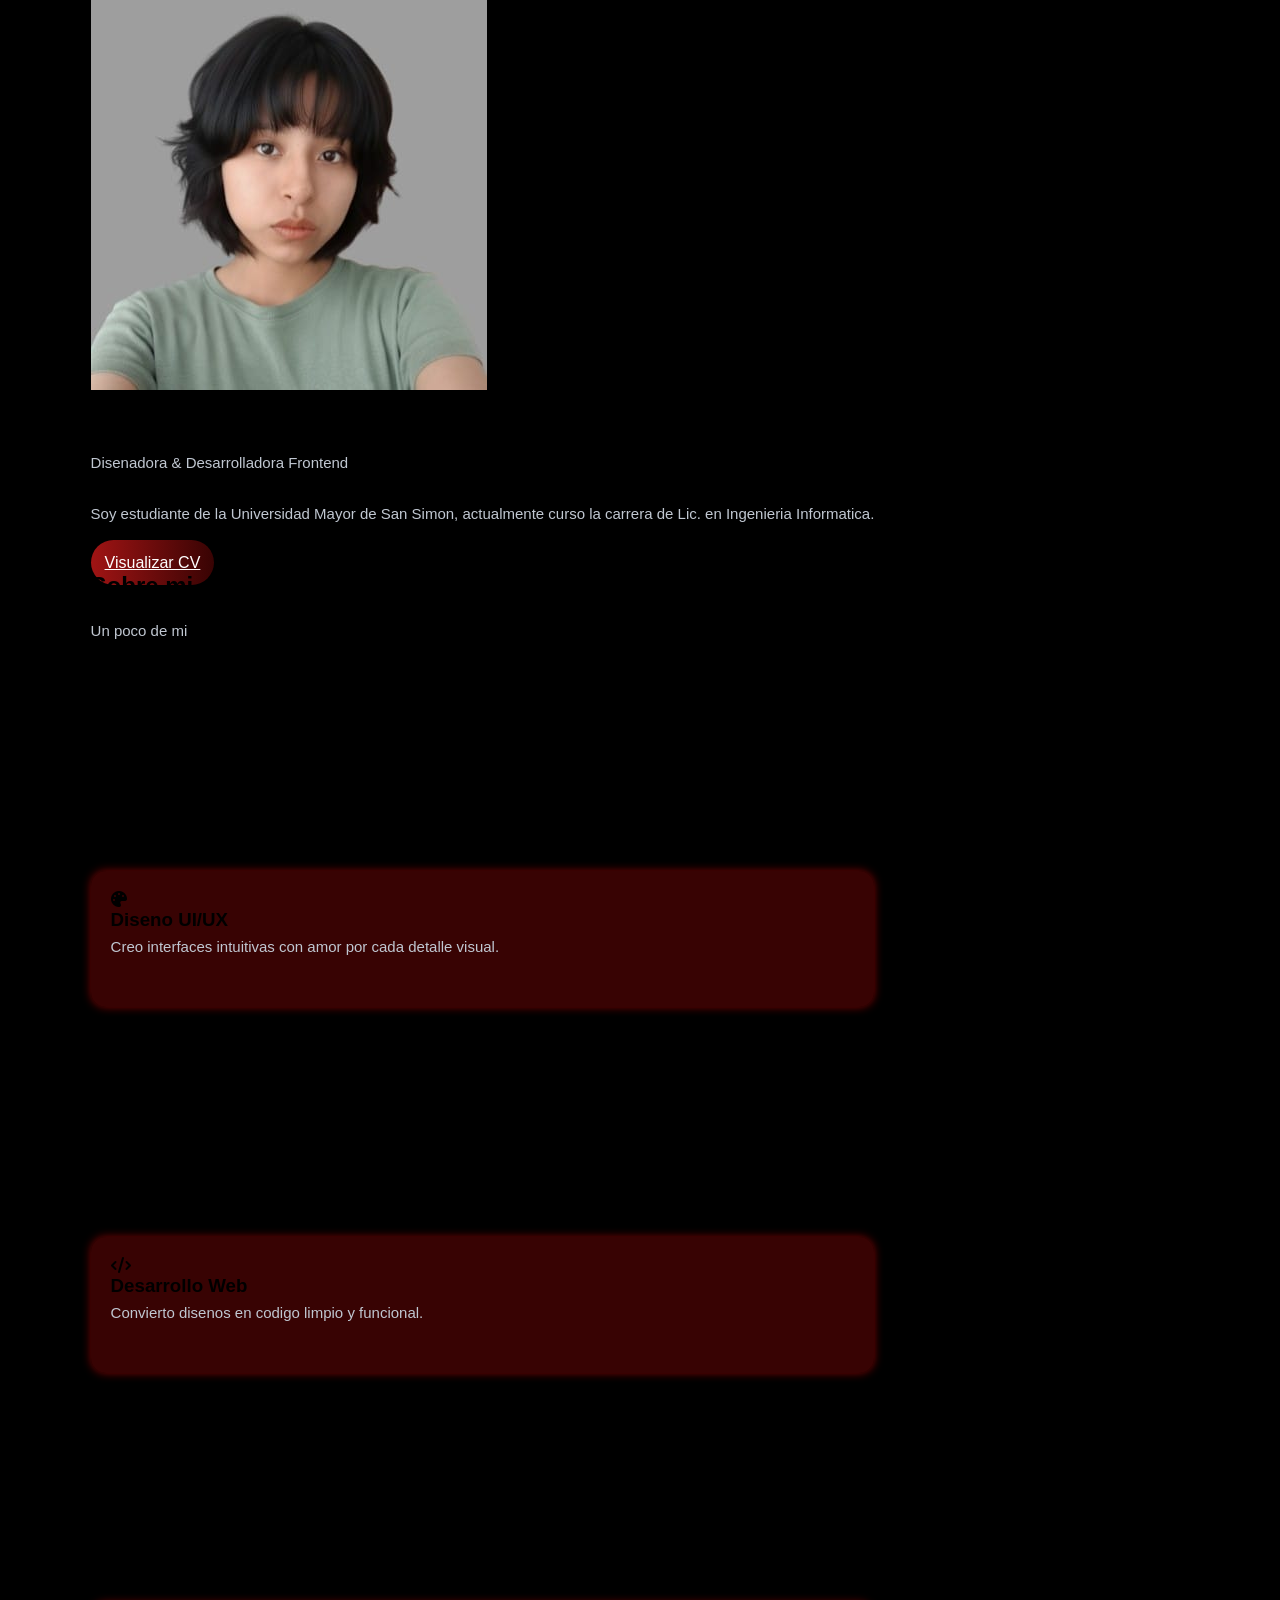
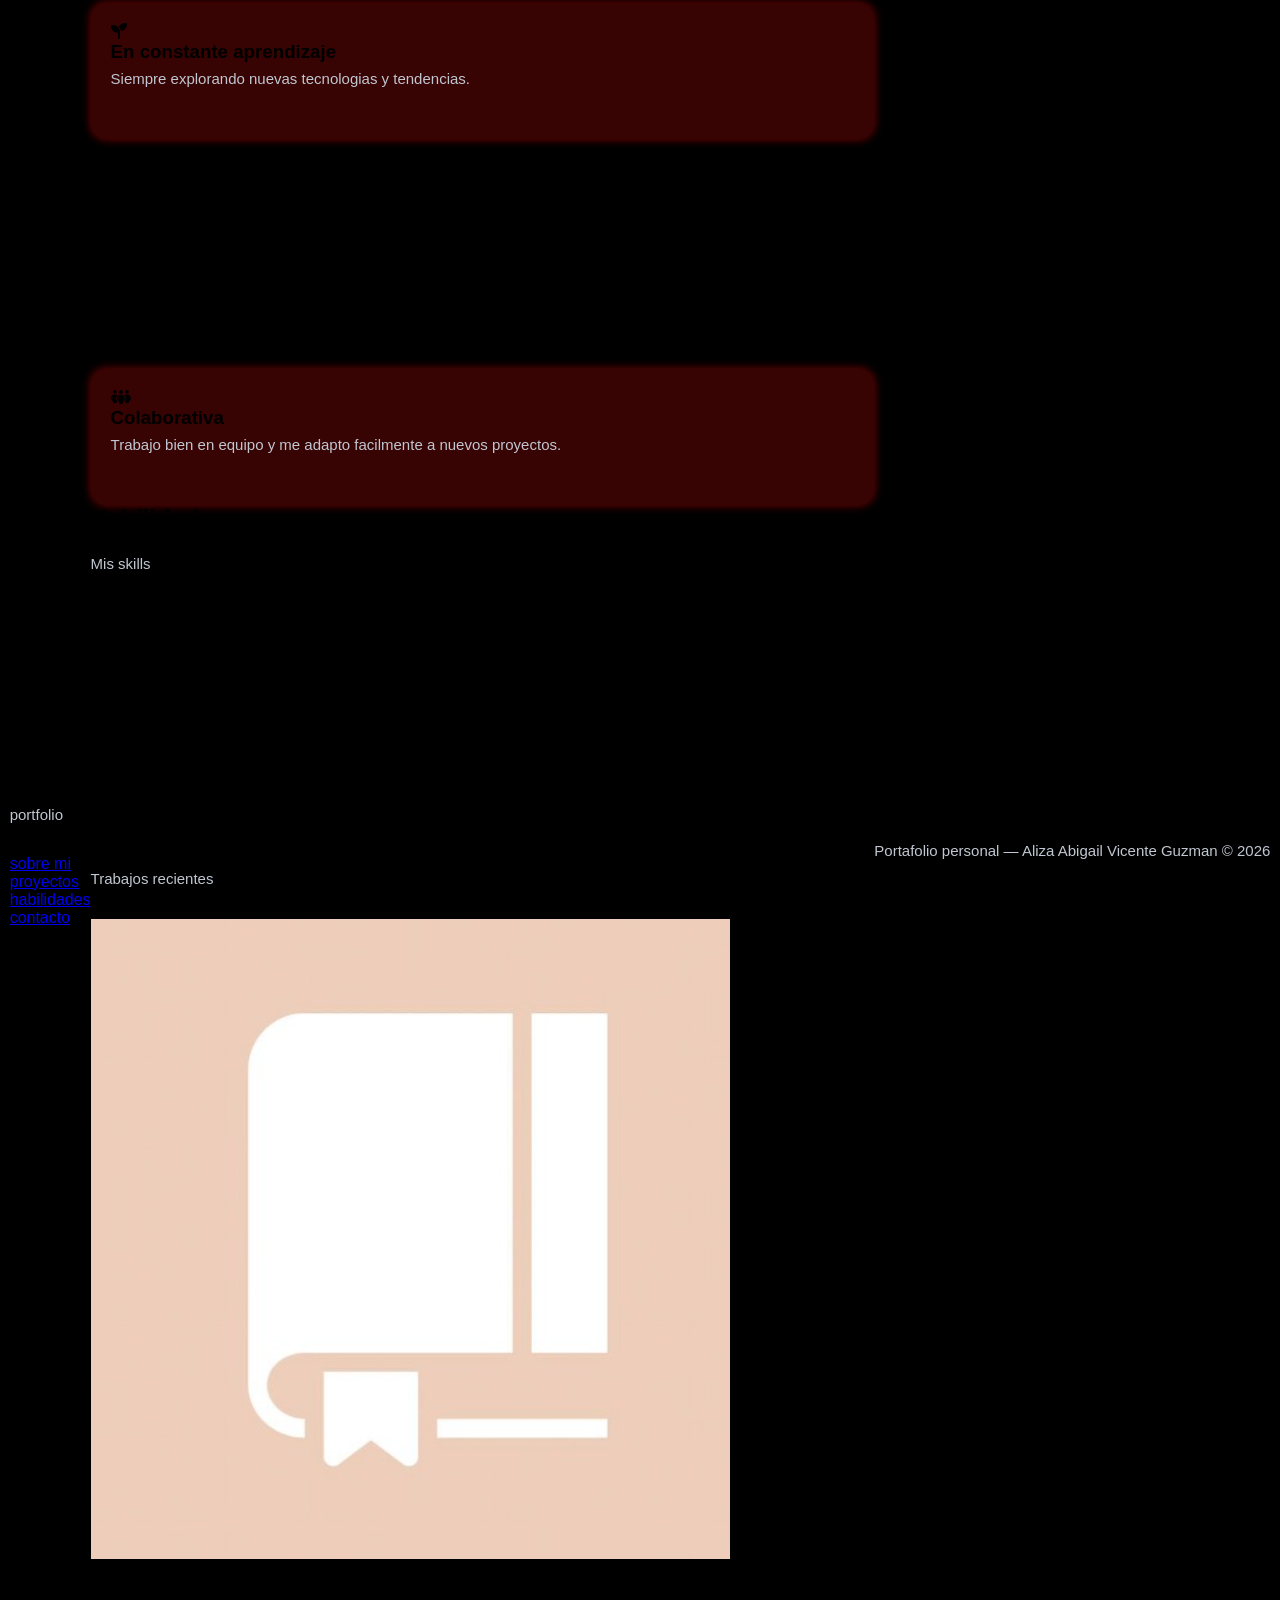
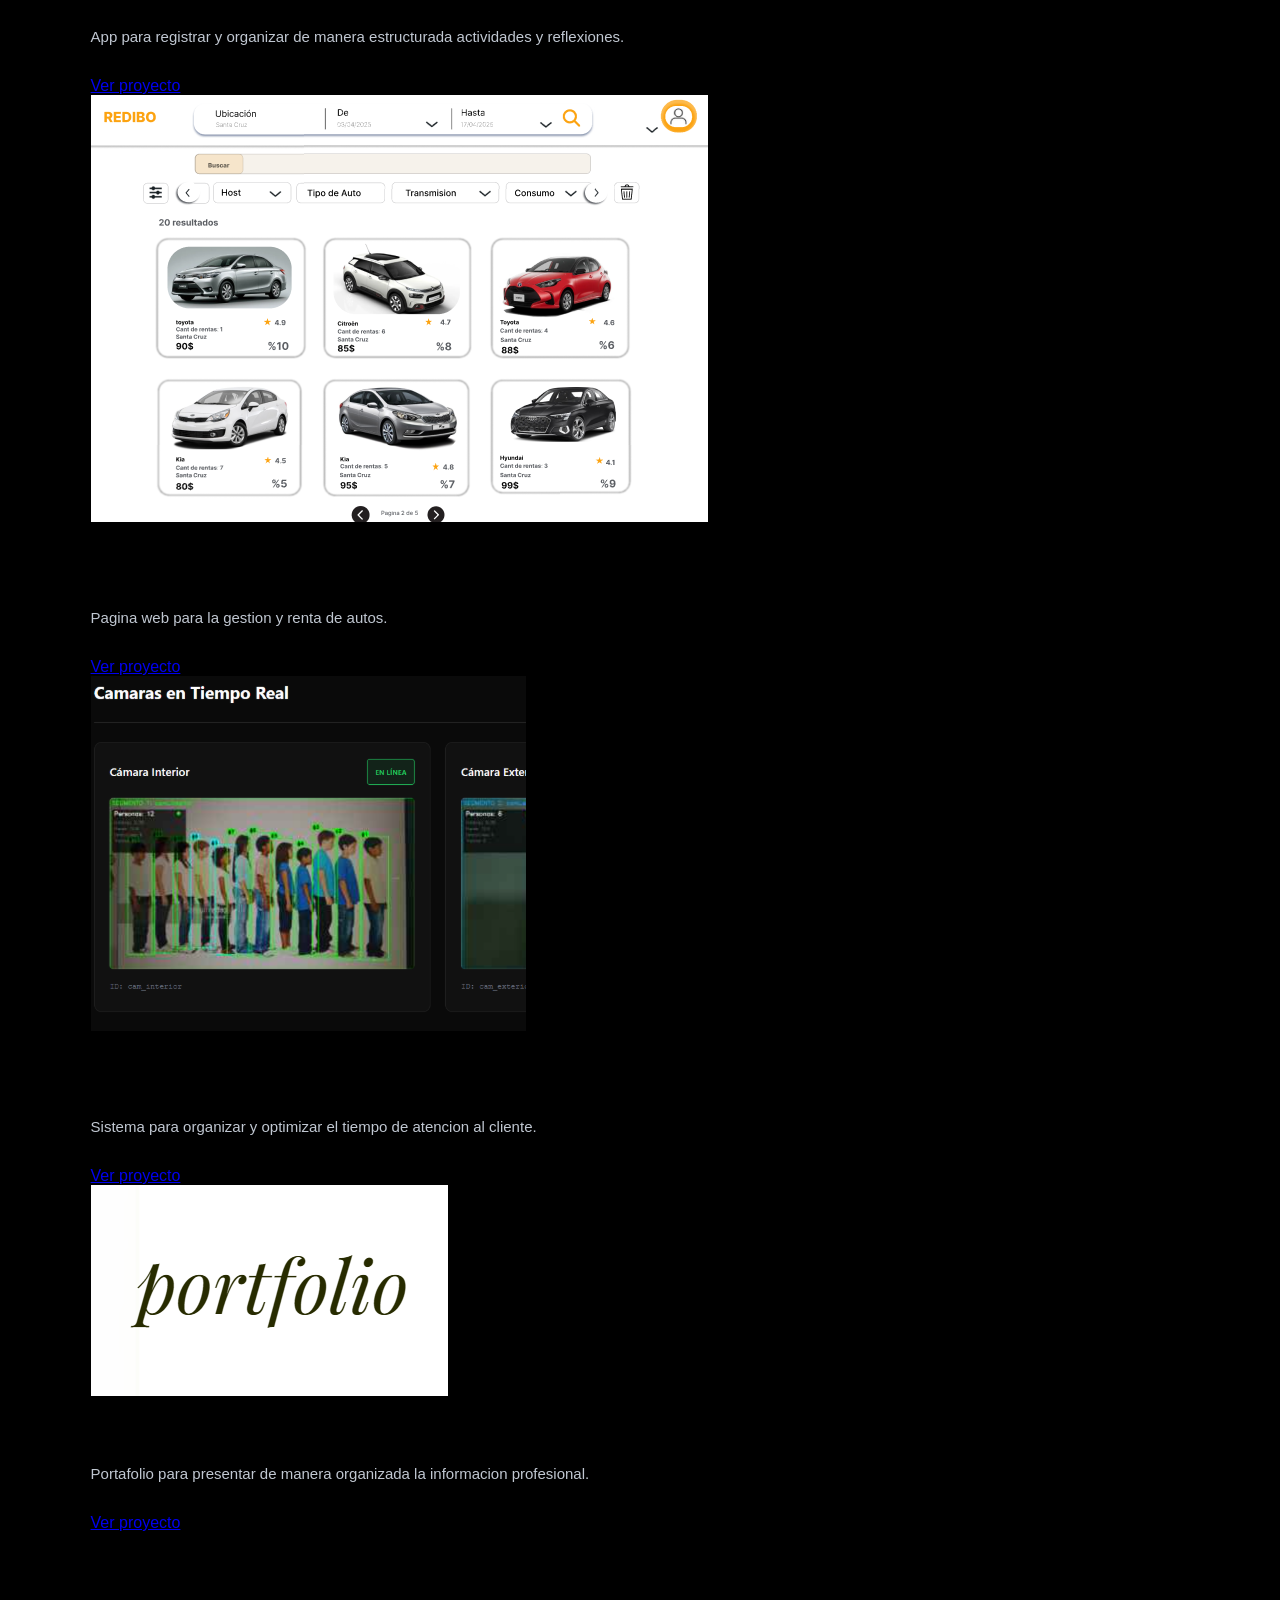
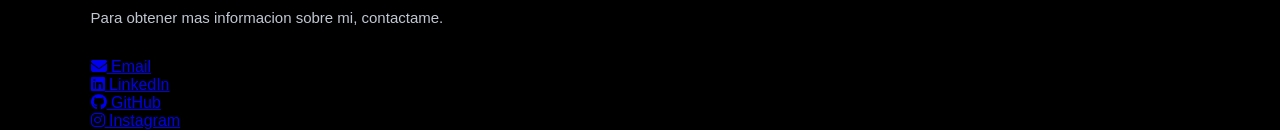
<file: index.html>
<!DOCTYPE html>
<html lang="es">

<head>
  <meta charset="UTF-8" />
  <meta name="viewport" content="width=device-width, initial-scale=1.0" />
  <meta name="description"
    content="Portfolio personal de Aliza Abigail Vicente Guzman, disenadora y desarrolladora frontend." />
  <title>Portfolio — Aliza Abigail Vicente Guzman</title>
  <link
    href="https://fonts.googleapis.com/css2?family=Playfair+Display:ital,wght@0,400;0,700;1,400&family=DM+Sans:wght@300;400;500&display=swap"
    rel="stylesheet" />
  <link rel="stylesheet" href="styles.css" />
  <link rel="stylesheet" href="https://cdnjs.cloudflare.com/ajax/libs/font-awesome/6.5.1/css/all.min.css" />
</head>

<body>

  <div class="blob blob-1" aria-hidden="true"></div>
  <div class="blob blob-2" aria-hidden="true"></div>
  <div class="blob blob-3" aria-hidden="true"></div>

  <nav aria-label="Navegacion principal">
    <p class="nav-logo">portfolio</p>
    <ul class="nav-links">
      <li><a href="#about">sobre mi</a></li>
      <li><a href="#projects">proyectos</a></li>
      <li><a href="#skills">habilidades</a></li>
      <li><a href="#contact">contacto</a></li>
    </ul>
  </nav>

  <main>

    <!-- INTRODUCCION -->
    <section id="hero" aria-labelledby="hero-title">
      <div class="hero-content">
        <div class="hero-avatar">
          <img src="images/me.jpeg" alt="Foto de perfil de Aliza Abigail Vicente Guzman" />
        </div>
        <div class="hero-text">
          <h1 id="hero-title" class="hero-name">Hola, soy <em>Aliza Abigail Vicente Guzman</em></h1>
          <p class="hero-role">Disenadora &amp; Desarrolladora Frontend</p>
          <p class="hero-desc">
            Soy estudiante de la Universidad Mayor de San Simon, actualmente curso la carrera de Lic. en Ingenieria
            Informatica.
          </p>
          <div class="hero-ctas">
            <a href="https://drive.google.com/file/u/2/d/1WuAeynEb-HpkbZNe7YaThJx6LUF50vDQ/view?usp=drive_open"
              class="btn-primary" target="_blank" rel="noopener noreferrer">
              Visualizar CV
            </a>
          </div>
        </div>
      </div>
    </section>

    <!-- SOBRE MI -->
    <section id="about" aria-labelledby="about-title">
      <h2 id="about-title" class="section-title">Sobre mi</h2>
      <p class="section-label">Un poco de mi</p>
      <div class="about-grid">
        <div class="about-card">
          <div class="about-icon" aria-hidden="true"><i class="fa-solid fa-palette"></i></div>
          <div>
            <h3>Diseno UI/UX</h3>
            <p>Creo interfaces intuitivas con amor por cada detalle visual.</p>
          </div>
        </div>
        <div class="about-card">
          <div class="about-icon" aria-hidden="true"><i class="fa-solid fa-code"></i></div>
          <div>
            <h3>Desarrollo Web</h3>
            <p>Convierto disenos en codigo limpio y funcional.</p>
          </div>
        </div>
        <div class="about-card">
          <div class="about-icon" aria-hidden="true"><i class="fa-solid fa-seedling"></i></div>
          <div>
            <h3>En constante aprendizaje</h3>
            <p>Siempre explorando nuevas tecnologias y tendencias.</p>
          </div>
        </div>
        <div class="about-card">
          <div class="about-icon" aria-hidden="true"><i class="fa-solid fa-people-group"></i></div>
          <div>
            <h3>Colaborativa</h3>
            <p>Trabajo bien en equipo y me adapto facilmente a nuevos proyectos.</p>
          </div>
        </div>
      </div>
    </section>

    <!-- SKILLS -->
    <section id="skills" aria-labelledby="skills-title">
      <h2 id="skills-title" class="section-title">Habilidades</h2>
      <p class="section-label">Mis skills</p>
      <ul class="skills-wrap">
        <li class="skill-pill s1">HTML &amp; CSS</li>
        <li class="skill-pill s2">JavaScript</li>
        <li class="skill-pill s3">Figma</li>
        <li class="skill-pill s1">React</li>
        <li class="skill-pill s4">Tailwind CSS</li>
        <li class="skill-pill s2">Diseno Responsivo</li>
        <li class="skill-pill s3">Illustrator</li>
        <li class="skill-pill s1">Node.js</li>
        <li class="skill-pill s4">Git &amp; GitHub</li>
        <li class="skill-pill s2">Accesibilidad</li>
        <li class="skill-pill s3">Motion Design</li>
        <li class="skill-pill s1">TypeScript</li>
      </ul>
    </section>

    <!-- PROYECTOS -->
    <section id="projects" aria-labelledby="projects-title">
      <h2 id="projects-title" class="section-title">Proyectos</h2>
      <p class="section-label">Trabajos recientes</p>
      <div class="projects-grid">

        <article class="project-card">
          <div class="project-thumb">
            <img src="images/image1.png" alt="Captura del proyecto Journal" />
          </div>
          <div class="project-body">
            <ul class="project-tags">
              <li><span class="project-tag">React</span></li>
              <li><span class="project-tag">Supabase</span></li>
            </ul>
            <h3>Journal</h3>
            <p>App para registrar y organizar de manera estructurada actividades y reflexiones.</p>
            <a href="https://github.com/wmrg12/Journal" class="project-link" target="_blank"
              rel="noopener noreferrer">Ver proyecto</a>
          </div>
        </article>

        <article class="project-card">
          <div class="project-thumb">
            <img src="images/image2.png" alt="Captura del proyecto Redibo" />
          </div>
          <div class="project-body">
            <ul class="project-tags">
              <li><span class="project-tag">Figma</span></li>
              <li><span class="project-tag">Next.js</span></li>
              <li><span class="project-tag">Nest.js</span></li>
            </ul>
            <h3>Redibo</h3>
            <p>Pagina web para la gestion y renta de autos.</p>
            <a href="https://github.com/Ssantivl12/RediBo_Front" class="project-link" target="_blank"
              rel="noopener noreferrer">Ver proyecto</a>
          </div>
        </article>

        <article class="project-card">
          <div class="project-thumb">
            <img src="images/image3.png" alt="Captura del proyecto Gestor de Filas" />
          </div>
          <div class="project-body">
            <ul class="project-tags">
              <li><span class="project-tag">HTML</span></li>
              <li><span class="project-tag">CSS</span></li>
              <li><span class="project-tag">JavaScript</span></li>
            </ul>
            <h3>Gestor de Filas</h3>
            <p>Sistema para organizar y optimizar el tiempo de atencion al cliente.</p>
            <a href="https://github.com/lets04/Queue-vision" class="project-link" target="_blank"
              rel="noopener noreferrer">Ver proyecto</a>
          </div>
        </article>

        <article class="project-card">
          <div class="project-thumb">
            <img src="images/image12.png" alt="Captura del portafolio personal" />
          </div>
          <div class="project-body">
            <ul class="project-tags">
              <li><span class="project-tag">HTML</span></li>
              <li><span class="project-tag">CSS</span></li>
            </ul>
            <h3>Portafolio personal</h3>
            <p>Portafolio para presentar de manera organizada la informacion profesional.</p>
            <a href="https://github.com/wmrg12/portafolio" class="project-link" target="_blank"
              rel="noopener noreferrer">Ver proyecto</a>
          </div>
        </article>

      </div>
    </section>

    <!-- CONTACTO -->
    <section id="contact" aria-labelledby="contact-title">
      <h2 id="contact-title" class="section-title">Contacto</h2>
      <div class="contact-card">
        <h3>Redes Sociales</h3>
        <p>Para obtener mas informacion sobre mi, contactame.</p>
        <ul class="contact-links">
          <li>
            <a href="mailto:alizaabigailvicenteguzman@gmail.com" class="contact-chip">
              <i class="fa-solid fa-envelope" aria-hidden="true"></i> Email
            </a>
          </li>
          <li>
            <a href="https://www.linkedin.com/in/vicente-guzm%C3%A1n-aliza-abigail-6290503b5/" class="contact-chip"
              target="_blank" rel="noopener noreferrer">
              <i class="fa-brands fa-linkedin" aria-hidden="true"></i> LinkedIn
            </a>
          </li>
          <li>
            <a href="https://github.com/wmrg12" class="contact-chip" target="_blank" rel="noopener noreferrer">
              <i class="fa-brands fa-github" aria-hidden="true"></i> GitHub
            </a>
          </li>
          <li>
            <a href="https://www.instagram.com/alz_vct?utm_source=qr&igsh=dnJqbWM5bjRlOWt5" class="contact-chip"
              target="_blank" rel="noopener noreferrer">
              <i class="fa-brands fa-instagram" aria-hidden="true"></i> Instagram
            </a>
          </li>
        </ul>
      </div>
    </section>

  </main>

  <footer>
    <p>Portafolio personal &mdash; <span>Aliza Abigail Vicente Guzman</span> &copy; 2026</p>
  </footer>

</body>

</html>
</file>
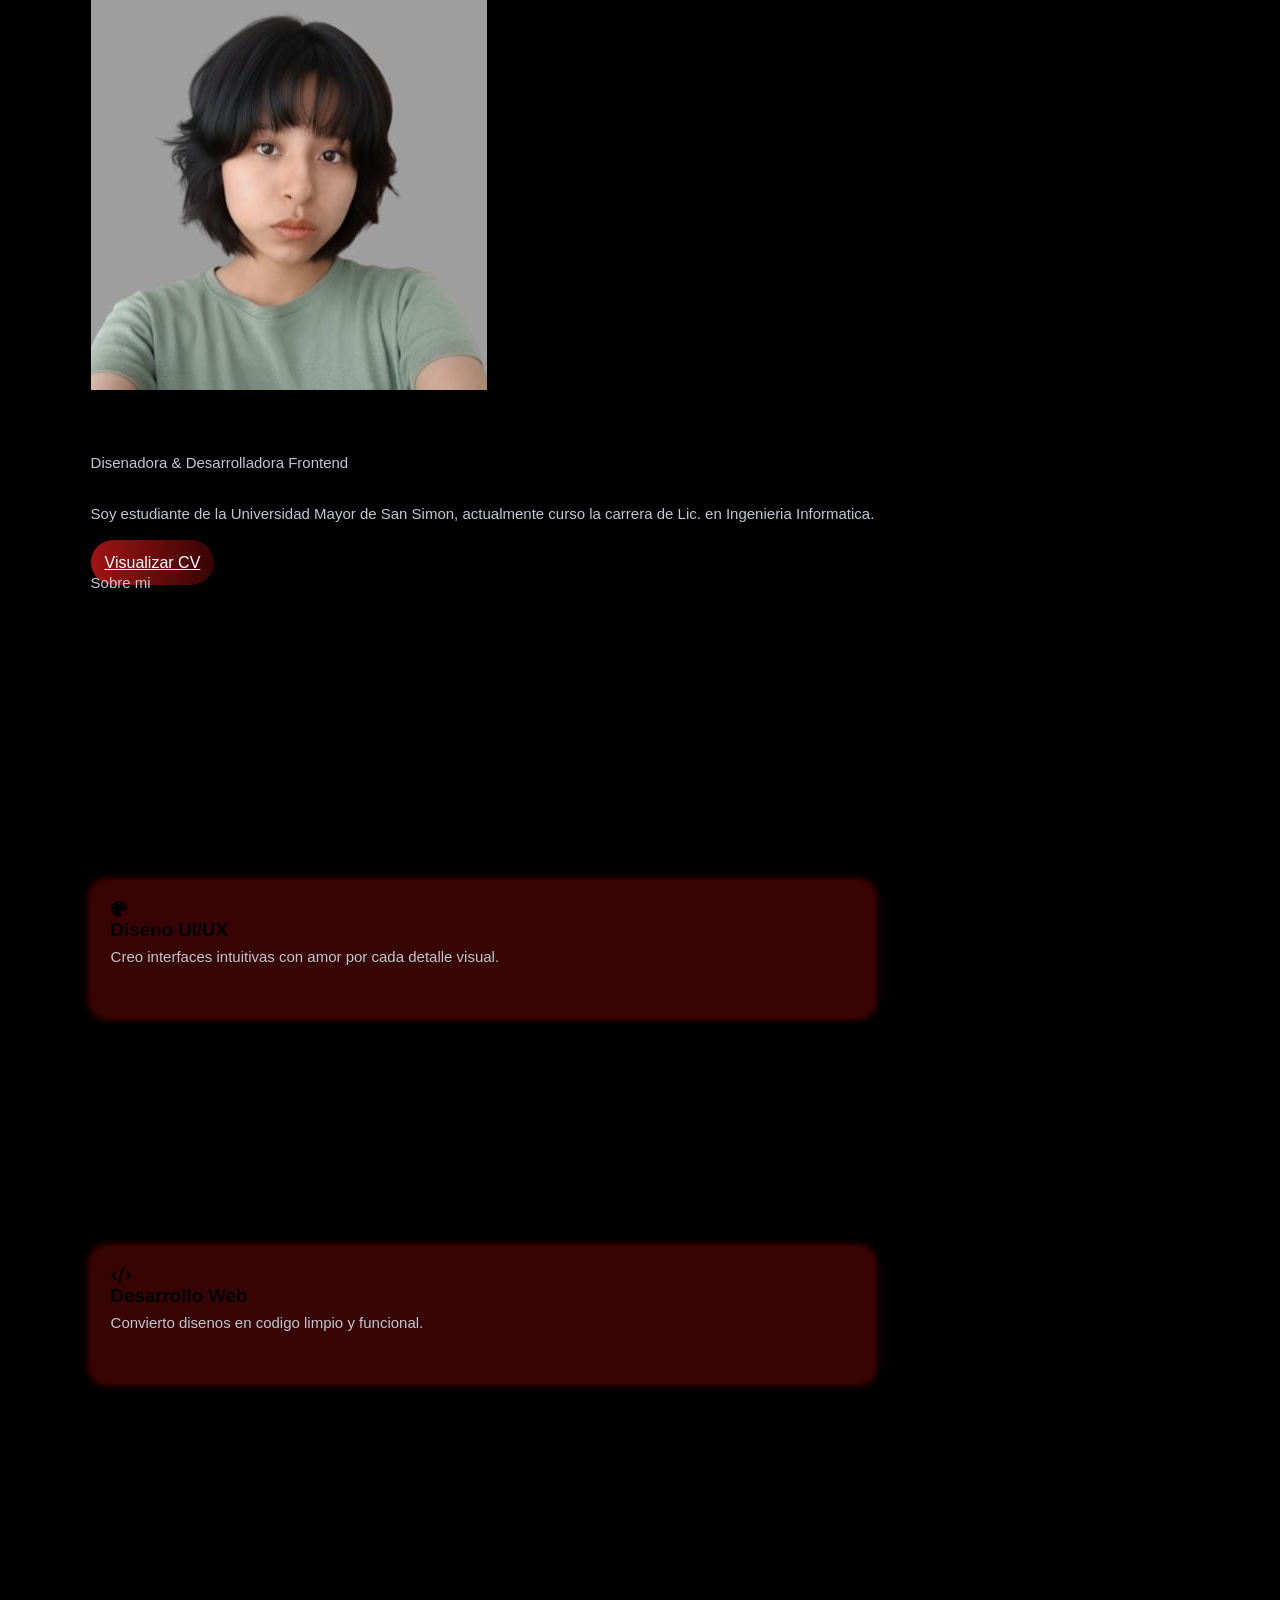
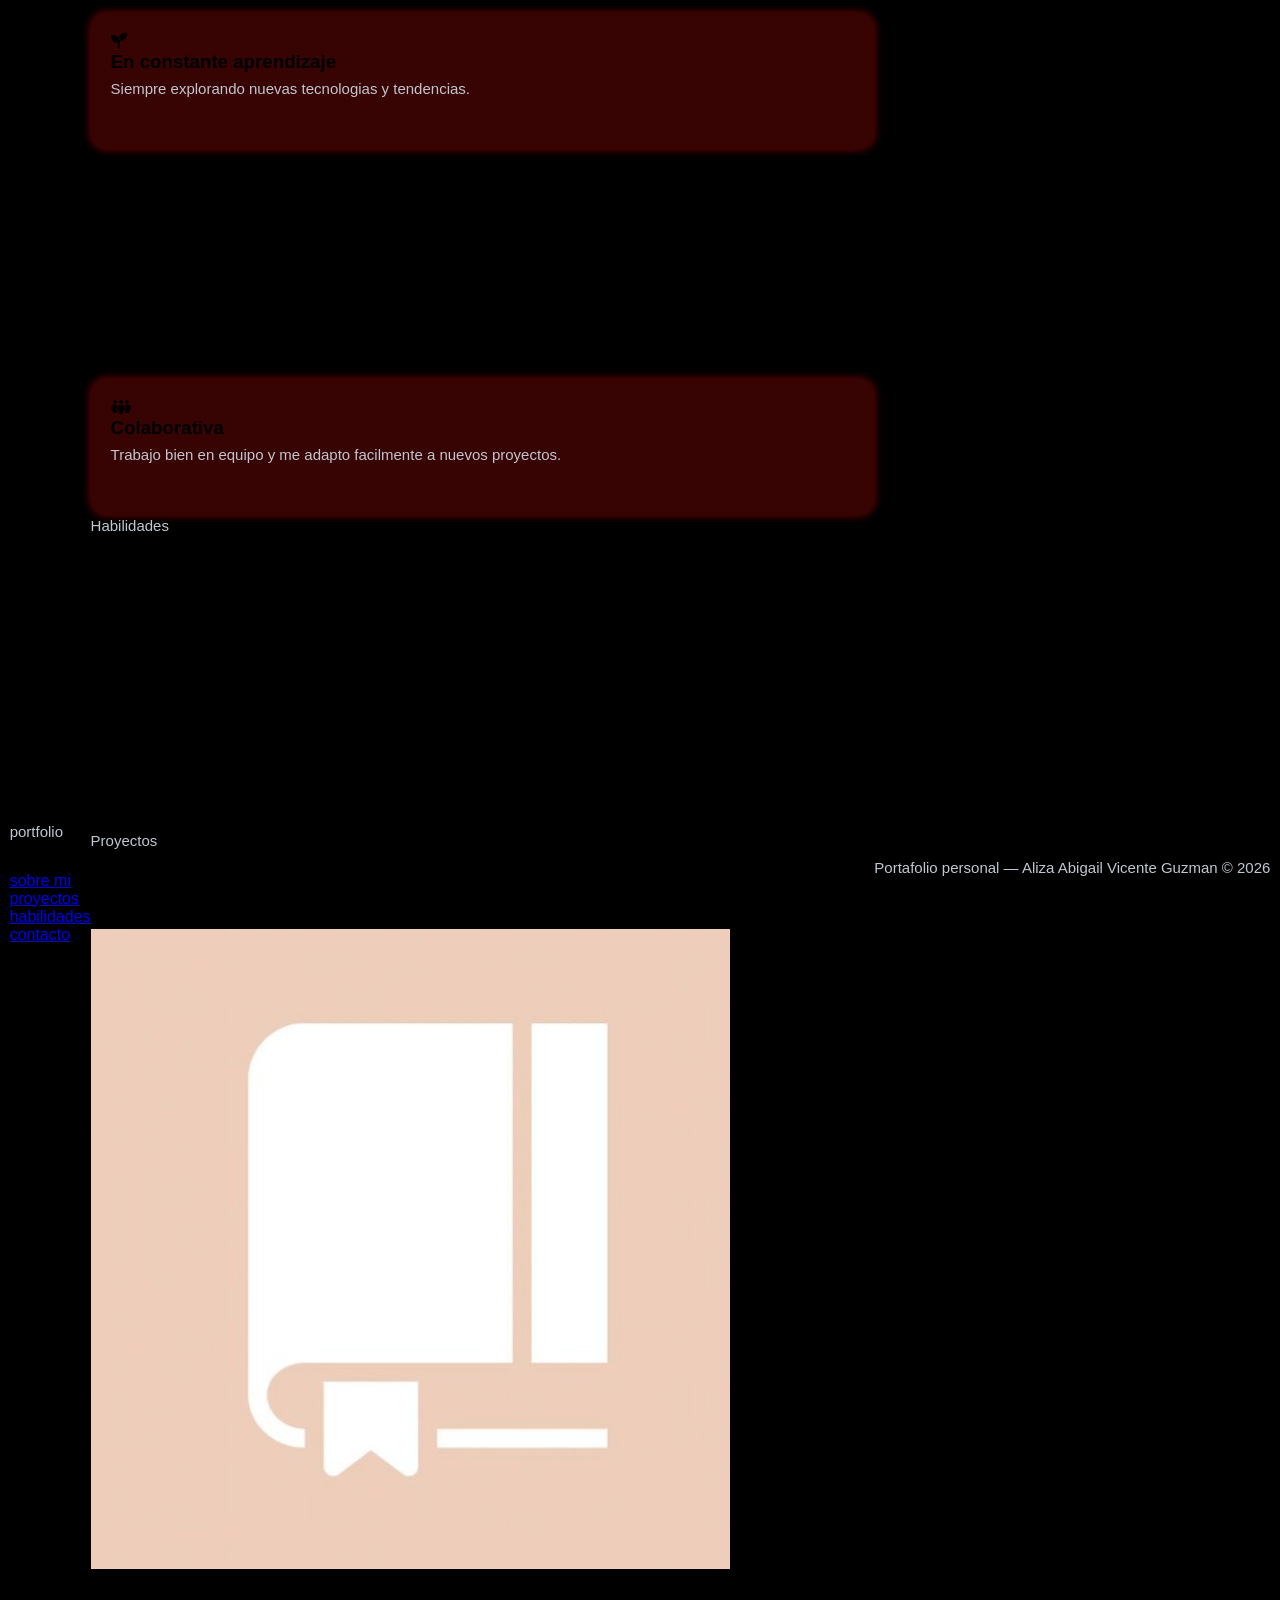
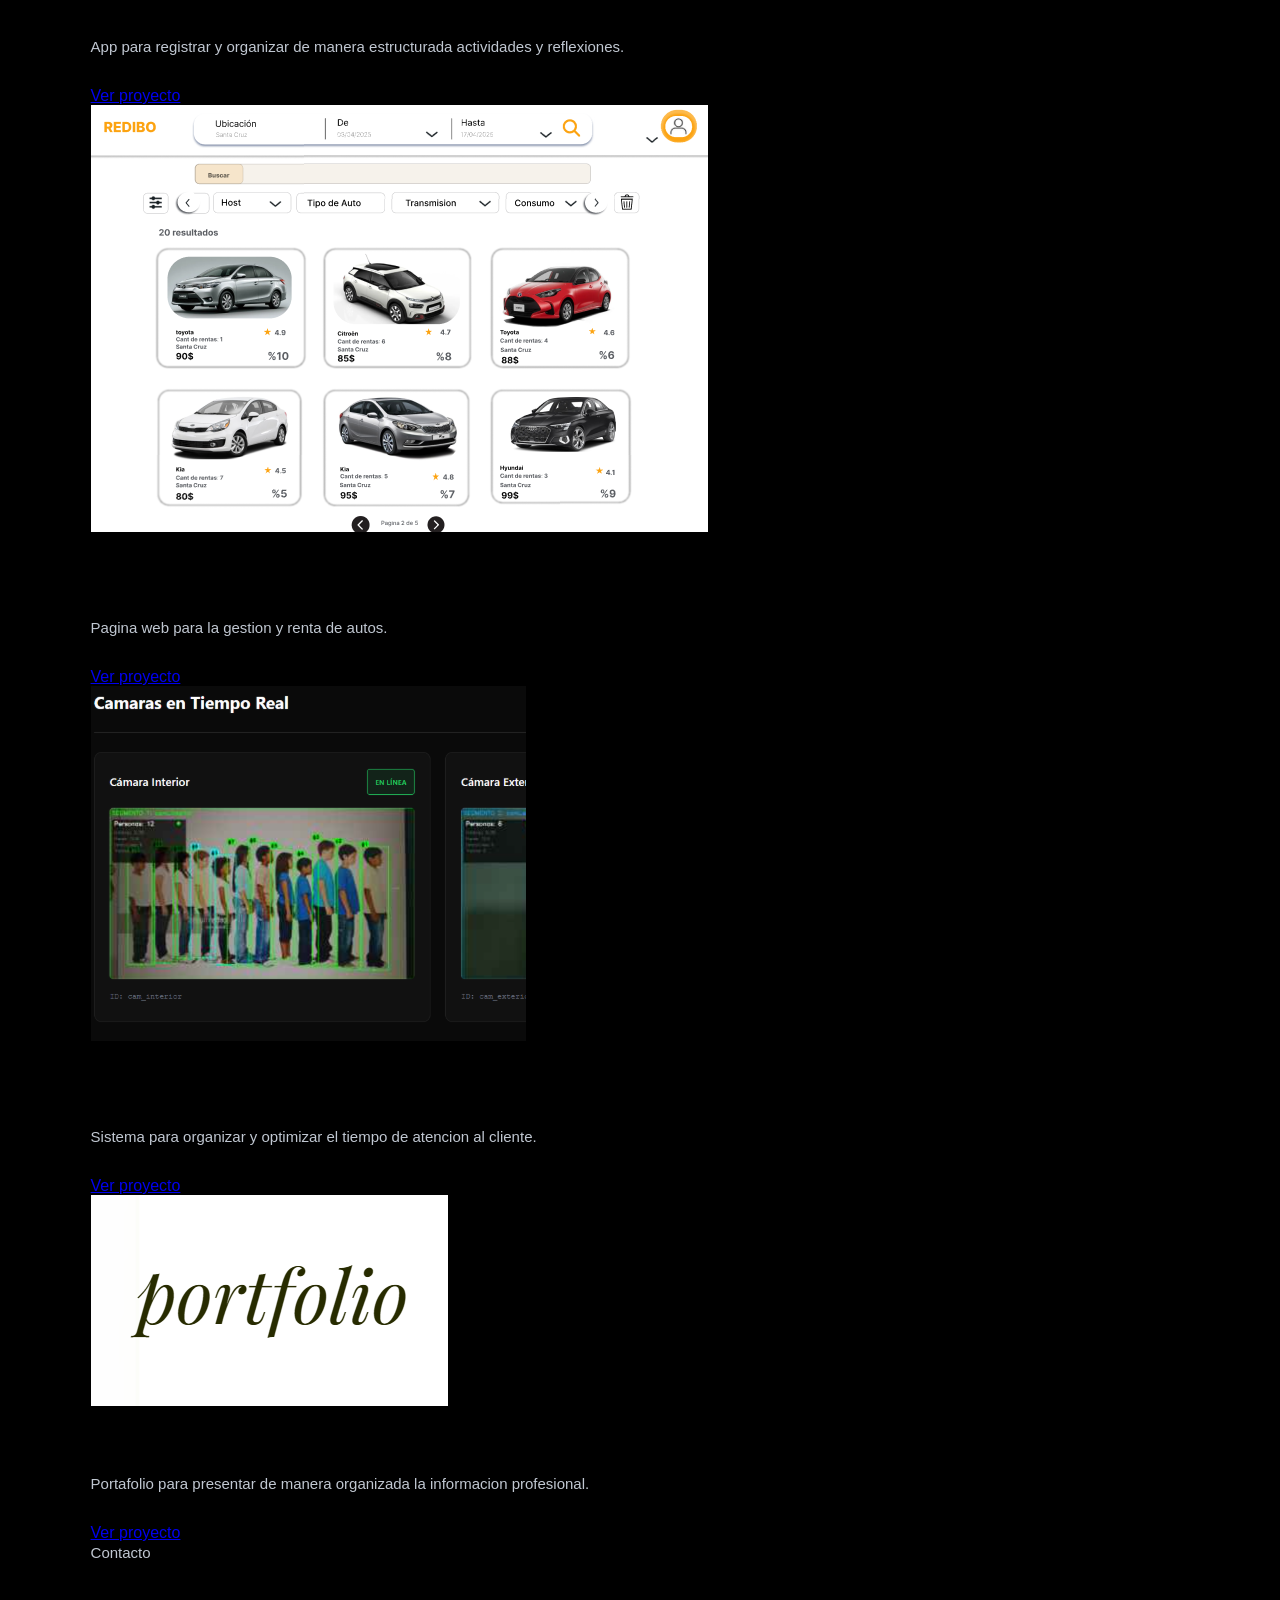
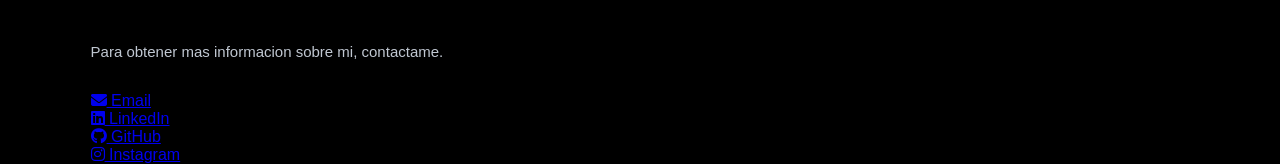
<file: biografia.html>
<!DOCTYPE html>
<html lang="es">
<head>
  <meta charset="UTF-8" />
  <meta name="viewport" content="width=device-width, initial-scale=1.0" />
  <title>Portfolio — Aliza Abigail Vicente Guzman</title>
  <link href="https://fonts.googleapis.com/css2?family=Playfair+Display:ital,wght@0,400;0,700;1,400&family=DM+Sans:wght@300;400;500&display=swap" rel="stylesheet" />
  <link rel="stylesheet" href="styles.css" />
  <link rel="stylesheet" href="https://cdnjs.cloudflare.com/ajax/libs/font-awesome/6.5.1/css/all.min.css" />
</head>
<body>

  <div class="blob blob-1" aria-hidden="true"></div>
  <div class="blob blob-2" aria-hidden="true"></div>
  <div class="blob blob-3" aria-hidden="true"></div>

  <nav aria-label="Navegacion principal">
    <p class="nav-logo">portfolio</p>
    <ul class="nav-links">
      <li><a href="#about">sobre mi</a></li>
      <li><a href="#projects">proyectos</a></li>
      <li><a href="#skills">habilidades</a></li>
      <li><a href="#contact">contacto</a></li>
    </ul>
  </nav>

  <main>

  <!--INTRODUCCION-->
  
    <section id="hero" aria-label="Presentacion">
      <div class="hero-content">
        <div class="hero-avatar">
          <img src="images/me.jpeg" alt="Foto de perfil de Aliza Abigail Vicente Guzman" />
        </div>
        <div class="hero-text">
          <h1 class="hero-name">Hola, soy <em>Aliza Abigail Vicente Guzman</em></h1>
          <p class="hero-role">Disenadora &amp; Desarrolladora Frontend</p>
          <p class="hero-desc">
            Soy estudiante de la Universidad Mayor de San Simon, actualmente curso la carrera de Lic. en Ingenieria Informatica.
          </p>
          <div class="hero-ctas">
            <a href="https://drive.google.com/file/u/2/d/1WuAeynEb-HpkbZNe7YaThJx6LUF50vDQ/view?usp=drive_open" class="btn-primary" target="_blank" rel="noopener noreferrer">
              Visualizar CV
            </a>
          </div>
        </div>
      </div>
    </section>

    <!--SOBRE MI-->

    <section id="about" aria-labelledby="about-title">
      <p class="section-title">Sobre mi</p>
      <h2 id="about-title" class="section-label">Un poco de mi</h2>
      <div class="about-grid">
        <div class="about-card">
          <div class="about-icon" aria-hidden="true"><i class="fa-solid fa-palette"></i></div>
          <div>
            <h3>Diseno UI/UX</h3>
            <p>Creo interfaces intuitivas con amor por cada detalle visual.</p>
          </div>
        </div>
        <div class="about-card">
          <div class="about-icon" aria-hidden="true"><i class="fa-solid fa-code"></i></div>
          <div>
            <h3>Desarrollo Web</h3>
            <p>Convierto disenos en codigo limpio y funcional.</p>
          </div>
        </div>
        <div class="about-card">
          <div class="about-icon" aria-hidden="true"><i class="fa-solid fa-seedling"></i></div>
          <div>
            <h3>En constante aprendizaje</h3>
            <p>Siempre explorando nuevas tecnologias y tendencias.</p>
          </div>
        </div>
        <div class="about-card">
          <div class="about-icon" aria-hidden="true"><i class="fa-solid fa-people-group"></i></div>
          <div>
            <h3>Colaborativa</h3>
            <p>Trabajo bien en equipo y me adapto facilmente a nuevos proyectos.</p>
          </div>
        </div>
      </div>
    </section>

    <!-- SKILLS -->

    <section id="skills" aria-labelledby="skills-title">
      <p class="section-title">Habilidades</p>
      <h2 id="skills-title" class="section-label">Mis skills</h2>
      <ul class="skills-wrap">
        <li class="skill-pill s1">HTML &amp; CSS</li>
        <li class="skill-pill s2">JavaScript</li>
        <li class="skill-pill s3">Figma</li>
        <li class="skill-pill s1">React</li>
        <li class="skill-pill s4">Tailwind CSS</li>
        <li class="skill-pill s2">Diseno Responsivo</li>
        <li class="skill-pill s3">Illustrator</li>
        <li class="skill-pill s1">Node.js</li>
        <li class="skill-pill s4">Git &amp; GitHub</li>
        <li class="skill-pill s2">Accesibilidad</li>
        <li class="skill-pill s3">Motion Design</li>
        <li class="skill-pill s1">TypeScript</li>
      </ul>
    </section>

    <!--PROYECTOS-->

    <section id="projects" aria-labelledby="projects-title">
      <p class="section-title">Proyectos</p>
      <h2 id="projects-title" class="section-label">Trabajos recientes</h2>
      <div class="projects-grid">

        <article class="project-card">
          <figure class="project-thumb pt-1">
            <img src="images/image1.png" alt="Captura del proyecto Journal" />
          </figure>
          <div class="project-body">
            <ul class="project-tags">
              <li class="project-tag">React</li>
              <li class="project-tag">Supabase</li>
            </ul>
            <h3>Journal</h3>
            <p>App para registrar y organizar de manera estructurada actividades y reflexiones.</p>
            <a href="https://github.com/wmrg12/Journal" class="project-link" target="_blank" rel="noopener noreferrer">Ver proyecto</a>
          </div>
        </article>

        <article class="project-card">
          <figure class="project-thumb pt-2">
            <img src="images/image2.png" alt="Captura del proyecto Redibo" />
          </figure>
          <div class="project-body">
            <ul class="project-tags">
              <li class="project-tag">Figma</li>
              <li class="project-tag">Next.js</li>
              <li class="project-tag">Nest.js</li>
            </ul>
            <h3>Redibo</h3>
            <p>Pagina web para la gestion y renta de autos.</p>
            <a href="https://github.com/Ssantivl12/RediBo_Front" class="project-link" target="_blank" rel="noopener noreferrer">Ver proyecto</a>
          </div>
        </article>

        <article class="project-card">
          <figure class="project-thumb pt-3">
            <img src="images/image3.png" alt="Captura del proyecto Gestor de Filas" />
          </figure>
          <div class="project-body">
            <ul class="project-tags">
              <li class="project-tag">HTML</li>
              <li class="project-tag">CSS</li>
              <li class="project-tag">JavaScript</li>
            </ul>
            <h3>Gestor de Filas</h3>
            <p>Sistema para organizar y optimizar el tiempo de atencion al cliente.</p>
            <a href="https://github.com/lets04/Queue-vision" class="project-link" target="_blank" rel="noopener noreferrer">Ver proyecto</a>
          </div>
        </article>

        <article class="project-card">
          <figure class="project-thumb pt-1">
            <img src="images/image12.png" alt="Captura del portafolio personal" />
          </figure>
          <div class="project-body">
            <ul class="project-tags">
              <li class="project-tag">HTML</li>
              <li class="project-tag">CSS</li>
            </ul>
            <h3>Portafolio personal</h3>
            <p>Portafolio para presentar de manera organizada la informacion profesional.</p>
            <a href="https://github.com/wmrg12/portafolio" class="project-link" target="_blank" rel="noopener noreferrer">Ver proyecto</a>
          </div>
        </article>

      </div>
    </section>

    <!--CONTACTO-->

    <section id="contact" aria-labelledby="contact-title">
      <p class="section-title">Contacto</p>
      <div class="contact-card">
        <h2 id="contact-title">Redes Sociales</h2>
        <p>Para obtener mas informacion sobre mi, contactame.</p>
        <ul class="contact-links">
          <li>
            <a href="mailto:alizaabigailvicenteguzman@gmail.com" class="contact-chip">
              <i class="fa-solid fa-envelope" aria-hidden="true"></i> Email
            </a>
          </li>
          <li>
            <a href="https://www.linkedin.com/in/vicente-guzm%C3%A1n-aliza-abigail-6290503b5/" class="contact-chip" target="_blank" rel="noopener noreferrer">
              <i class="fa-brands fa-linkedin" aria-hidden="true"></i> LinkedIn
            </a>
          </li>
          <li>
            <a href="https://github.com/wmrg12" class="contact-chip" target="_blank" rel="noopener noreferrer">
              <i class="fa-brands fa-github" aria-hidden="true"></i> GitHub
            </a>
          </li>
          <li>
            <a href="https://www.instagram.com/alz_vct?utm_source=qr&igsh=dnJqbWM5bjRlOWt5" class="contact-chip" target="_blank" rel="noopener noreferrer">
              <i class="fa-brands fa-instagram" aria-hidden="true"></i> Instagram
            </a>
          </li>
        </ul>
      </div>
    </section>

  </main>

  <footer>
    <p>Portafolio personal — <span>Aliza Abigail Vicente Guzman</span> &copy; 2026</p>
  </footer>

</body>
</html>
</file>
<file: styles.css>
*{
    margin:0;
    padding:0;
    box-sizing:border-box;
    font-family:Arial, Helvetica, sans-serif;
    }
    
    body{
    background:#000;
    display:flex;
    justify-content:center;
    align-items:center;
    min-height:100vh;
    }
    
    /* CONTENEDOR */
    
    .mobile-container{
    width:360px;
    border-radius:25px;
    padding:20px;
    color:white;
    }
    
    /* HEADER */
    
    .topbar{
    display:flex;
    justify-content:space-between;
    align-items:center;
    margin-bottom:40px;
    }
    
    .logo{
    padding:6px 14px;
    border-radius:20px;
    font-weight:bold;
    }
    
    .icons i{
    margin-left:12px;
    cursor:pointer;
    }
    
    /* HERO */
    
    .hero{
    text-align:center;
    }
    
    .social{
    margin-bottom:20px;
    }
    
    .social i{
    margin:0 8px;
    font-size:20px;
    cursor:pointer;
    }
    
    h1{
    margin-bottom:30px;
    }
    
    h1 span{
    font-weight:bold;
    }
    
    p{
    font-size:15px;
    color:#c0c7d1;
    margin-bottom:30px;
    line-height:1.4;
    }
    
    /* BOTONES */
    
    .btn-primary,
    .btn-secondary{
    width:100%;
    padding:14px;
    border-radius:30px;
    font-size:16px;
    cursor:pointer;
    }
    
    .btn-primary{
    border:none;
    background:linear-gradient(90deg,#ad1616ec,#6c060684);
    color:white;
    margin-bottom:15px;
    }
    
    .btn-secondary{
    background:transparent;
    border:2px solid #ad1616ec;
    color:white;
    }
    
    /* FOTO PERFIL */
    
    .profile-img{
    position:absolute;
    top:480px;
    left:50%;
    transform:translateX(-50%);
    }
    
    .profile-img img{
    width:200px;
    height:200px;
    border-radius:50%;
    object-fit:cover;
    border:10px solid black;
    }
    
    /* ABOUT */
    
    .about{
    margin-top:40px;
    text-align:center;
    }
    
    h2{
    margin-bottom:20px;
    text-align:left;
    }
    
    .about-card{
    background:#6c060684;
    padding:20px;
    border-radius:15px;
    box-shadow:0 0 10px rgba(255, 8, 8, 0.486);
    margin-top:230px;
    }
    
    /* PROJECTS */
    
    .card{
    width:320px;
    height:300px;
    border-radius:20px;
    overflow:hidden;
    position:relative;
    margin-top:20px;
    }
    
    .card img{
    width:100%;
    height:100%;
    }
    
    .number{
    position:absolute;
    top:15px;
    right:15px;
    background:#060606;
    padding:5px 12px;
    border-radius:20px;
    font-size:12px;
    font-weight:bold;
    }
    
    .info{
    position:absolute;
    bottom:0;
    width:100%;
    padding:15px;
    background:linear-gradient(to top, rgba(0,0,0,0.7), transparent);
    text-align:left;
    }
    
    .info p{
    margin:5px 0;
    font-size:12px;
    }
    
    .framework{
    font-size:12px;
    opacity:0.9;
    }
    
    /* SKILLS */
    
    .skills{
    margin-top:40px;
    }
    
    .skills-container{
    display:grid;
    grid-template-columns:1fr 1fr;
    gap:20px;
    }
    
    .skill-card{
    background:#6c060684;
    padding:15px;
    border-radius:12px;
    box-shadow:0 0 10px rgba(255, 8, 8, 0.486);
    }
    
    h3{
    margin-bottom:5px;
    }
    
    .progreso{
    width:100%;
    height:8px;
    background:#ffffffcb;
    border-radius:10px;
    margin-top:8px;
    }
    
    .progress-bar{
    height:100%;
    border-radius:10px;
    }
    
    .java{width:85%;background:#ff8a00;}
    .python{width:80%;background:#4cafef;}
    .html{width:50%;background:#f16529;}
    .js{width:55%;background:#f7df1e;}
    
    /* TOOLS */
    
    .tools{
    display:grid;
    grid-template-columns:1fr 1fr;
    gap:20px;
    }
    
    .tool{
    display:flex;
    flex-direction:column;
    align-items:center;
    padding:15px;
    border-radius:12px;
    background:#6c060684;
    box-shadow:0 0 10px rgba(255, 8, 8, 0.486);
    }
    
    .tool:hover{
    transform:translateY(-3px);
    background:#e9e9e9;
    }
    
    .tool i{
    font-size:28px;
    margin-bottom:8px;
    }
    
    /* FOOTER */
    
    .footer{
    text-align:center;
    padding:15px;
    background:#111;
    color:#aaa;
    font-size:14px;
    margin-top:30px;
    }
</file>
